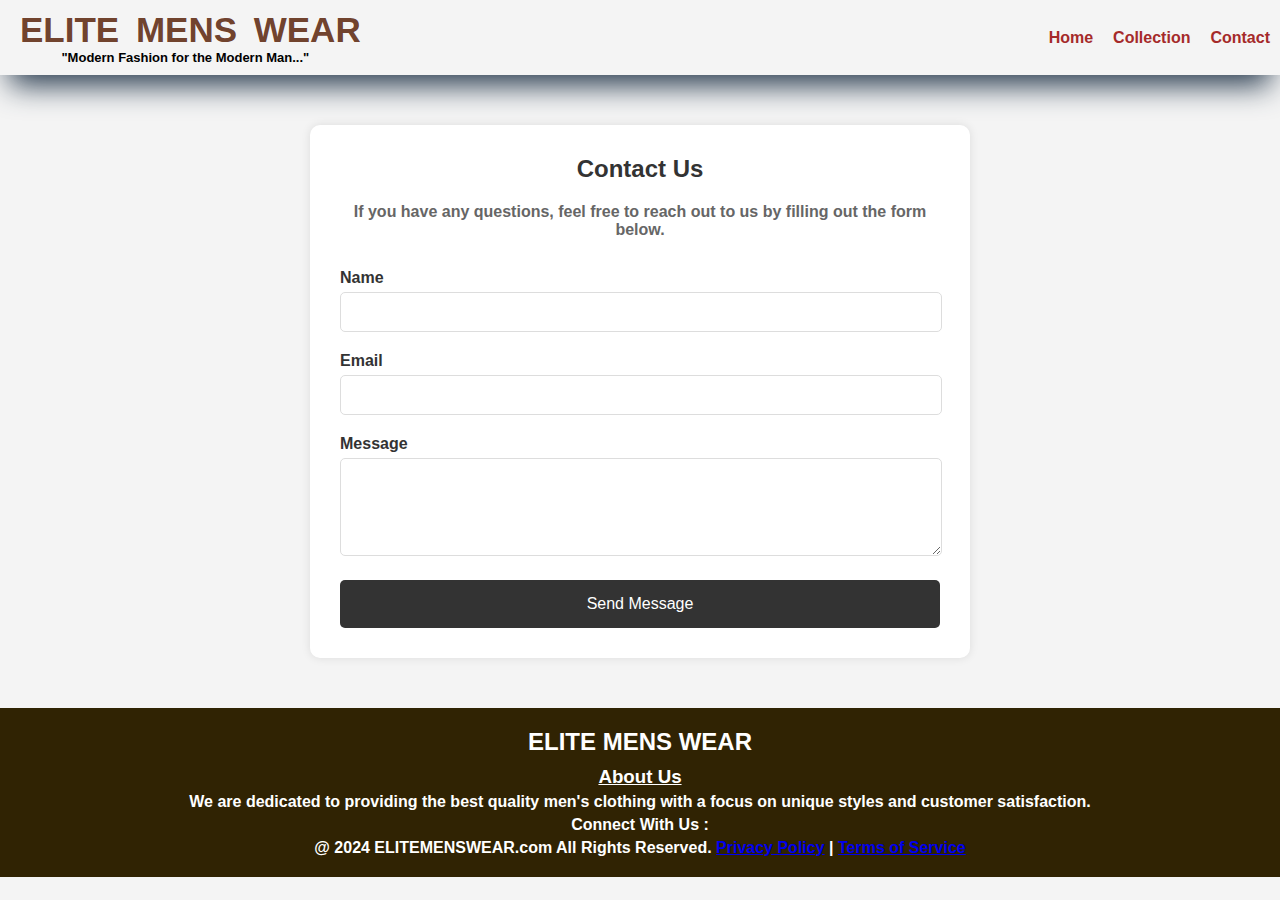
<file: contact.html>
<!DOCTYPE html>
<html lang="en">
  <head>
    <meta charset="UTF-8" />
    <meta name="viewport" content="width=device-width, initial-scale=1.0" />
    <title>V 4 U</title>

    <link rel="preconnect" href="https://fonts.googleapis.com" />
    <link rel="preconnect" href="https://fonts.gstatic.com" crossorigin />
    <link
      href="https://fonts.googleapis.com/css2?family=Poppins:ital,wght@0,100;0,200;0,300;0,400;0,500;0,600;0,700;0,800;0,900;1,100;1,200;1,300;1,400;1,500;1,600;1,700;1,800;1,900&display=swap"
      rel="stylesheet"
    />

    <!--My css-->
    <link rel="stylesheet" href="style.css" />

    <!--font awsome icons-->
    <link
      rel="stylesheet"
      href="https://cdnjs.cloudflare.com/ajax/libs/font-awesome/6.6.0/css/all.min.css"
      integrity="sha512-Kc323vGBEqzTmouAECnVceyQqyqdsSiqLQISBL29aUW4U/M7pSPA/gEUZQqv1cwx4OnYxTxve5UMg5GT6L4JJg=="
      crossorigin="anonymous"
      referrerpolicy="no-referrer"
    />
  </head>
  <body>
    <nav class="navbar">
      <div class="brand">
      <h1>ELITE MENS WEAR</h1>
      
      <p class="slogan">"Modern Fashion for the Modern Man..."</p>
    </div>
      <div class="navbar-links">
        <p class="navbar-link"><a href="index.html">Home</a></p>
        <p class="navbar-link"><a href="collection.html">Collection</a></p>
        <p class="navbar-link"><a href="contact.html">Contact</a></p>
      </div>
      <div class="navbar-menu-toggle" onclick="showNavbar()">
        <i class="fa-solid fa-bars"></i>
      </div>
    </nav>

    <div class="sideNavbar">
      <p style="text-align: right" onclick="closeNavbar()">
        <i class="fa-solid fa-xmark"></i>
      </p>
      <div class="side-navbar-links">
        <p class="side-navbar-link"><a href="index.html">Home</a></p>
        <p class="side-navbar-link"><a href="collection.html">Collection</a></p>
        <p class="side-navbar-link"><a href="contact.html">Contact</a></p>
      </div>
    </div>

    <div class="contact-section">
        <h2>Contact Us</h2>
        <p>If you have any questions, feel free to reach out to us by filling out the form below.</p>
        <form action="#" method="post">
            <div class="form-group">
                <label for="name">Name</label>
                <input type="text" id="name" name="name" required>
            </div>
            <div class="form-group">
                <label for="email">Email</label>
                <input type="email" id="email" name="email" required>
            </div>
            <div class="form-group">
                <label for="message">Message</label>
                <textarea id="message" name="message" rows="4" required></textarea>
            </div>
            <button type="submit">Send Message</button>
        </form>
    </div>
    
       <div class="footer">

        <div class="footer-container">
          <div class="footer-box-1">
            <h2 class="headingtext">ELITE MENS WEAR</h2>
            
            <div class="footer-about">
              <h3><u>About Us</u></h3>
              <p style="margin-top: 5px;">We are dedicated to providing the best quality men's clothing with a focus on unique styles and customer satisfaction.</p>
            <div class="footer-icon-container" style="margin-top: 5px;">
              <h4>Connect With Us :
              <i class="fab fa-instagram-square" style="color: rgb(249, 240, 240);"> </i>
              <i class="fab fa-twitter-square" style="color: white;"> </i>
              <i class="fab fa-facebook-square" style="color: white;"> </i>
            </h4>

            </div>

          </div>
        </div>
        <p style="margin-top: 5px;"">@ 2024 ELITEMENSWEAR.com All Rights Reserved. <a href="#" st>Privacy Policy</a> | <a href="#">Terms of Service</a></p>
       </div>
    <script src="collection.js"></script>
  </body>
</html>
</file>
<file: style.css>
*
{
    padding: 0;
    margin: 0;
}
body
{
    font-family: "Poppins";
  font-weight: 600;
  font-style: normal;
  background-color: rgba(230, 222, 235, 0.529);
  
}

.navbar
{
    display: flex;
    justify-content: space-between;
    align-items:center;
    padding: 10px;
    box-shadow: rgb(38, 57, 77) 0px 20px 30px -10px;
}

.brand h1
{
    margin:0;
    font-size: 35px;
    color:  rgba(100, 49, 26, 0.934);
}

.slogan {
    margin: 0;
    font-size: 13px;
    color: #000000;
    text-align: center;
}

.navbar-links
{
    display: flex;
    column-gap:20px; /*space bw navbar linlks(home,contact)*/
}

.navbar-links a
{
text-decoration: none;
color :brown;
font-size: 16px;
}


.navbar-links a:hover
{
    text-decoration: underline;
    color:brown
}

.navbar-menu-toggle
{
    display:none;
}

.navbar h1
{
word-spacing: 7px;
text-indent:10px ;
}
.navbar-links p:hover
{

transform: scale(1.1);

}
.navbar h4{
    margin-top: 20px;
    
}
/* Side Navbar*/

.sideNavbar{
    background-color: rgb(190, 187, 227);
    width: 30%;
    height: 100%;
    position:fixed;
    top: 0;
    left: -60%;
    padding: 20px;
    color: rgb(231, 96, 96);
    transition: 1.5s;
    
}
.side-navbar-link
{
margin-bottom: 30px;
}
.side-navbar-link a 
{
    text-decoration: none;
    color: brown;
}
.side-navbar-links a:hover
{
    text-decoration: underline;
    transform: scale(1.1);
}
.side-navbar-links p:hover
{
    
    transform: scale(1.1);
}

/*Header*/
.header{
    
    display: flex;
    justify-content: center;
    gap: 50px;
    padding: 50px;

}

.headerbutton
{
    padding-left:20px ;
    padding-right: 20px;
    padding-top: 10px;
    padding-bottom: 10px;
    margin-top: 10px;
    background-color: rgb(11, 2, 56);
    color: white;
    border: none;   
    border-radius: 10px;
cursor: pointer;

   
}
.header-image:hover
{
transform: scale(1.1);
}
.headerbutton:hover
{
    box-shadow: rgba(187, 44, 132, 0.35) 0 -25px 18px -14px inset,rgba(187, 44, 118, 0.25) 0 1px 2px,rgba(187, 44, 134, 0.25) 0 2px 4px,rgba(187, 44, 154, 0.25) 0 4px 8px,rgba(187, 44, 137, 0.25) 0 8px 16px,rgba(187, 44, 156, 0.25) 0 16px 32px;
  transform: scale(1.05);
}
.header h1:hover
{
    color: rgb(251, 110, 2);
    transform: scale(1.1);
}


.service
{
    padding: 20px;
}
    
.services-container-1
{
    display: flex;
    justify-content:space-between;
    align-items: center;
}
.services-container-2
{
    display: flex;
    justify-content:space-between;
    align-items: center;
    gap: 10px;
    padding-top: 10px;
    margin-top: 10px;
}
.services-container-2 div 
{
    border-radius: 10px;
    background-color: rgba(199, 179, 53, 0.334);
    padding: 10px;
}

.header-image
{
    box-shadow: 10px 10px 20px rgba(4, 4, 4, 0.822);
}

.new-arrival
{
    display: flex;
    justify-content:space-around;
    flex-wrap: wrap;

}

.new-arrival-container
{
    position: relative;
    flex-basis: 20%;
}

.new-arrival button 
{
    padding-left: 10%;
    padding-right: 10%;
    padding-top: 5%;
    padding-bottom: 5%;
    margin-top: 10px;
    color: rgb(70, 42, 0);
    border-radius: 10px;
    background-color: rgb(176, 221, 238);
    position: absolute;
    top: 50%;
    left: 18%;
    border: none;
}

/* News letter section*/
.news
{
    margin-top: 20px;
    display: flex;
    flex-direction: column;
    align-items:center ;
}

.news input
{
    margin-top: 10px;
    padding: 12px;
    width: 80vw;
    margin-bottom: 10px;
    border: solid black 3px;
}

.news button
{
    margin-top: 10px;
    color: rgb(187, 204, 204);
    background-color: rgb(44, 15, 0);
    border-radius: 10px;
    padding: 10px;
    border: none;
}
/* Media Query*/

.footer
{
    margin-top: 20px;
    padding: 20px;
    background-color: rgb(48, 35, 3);
    color: white;
    text-align: center;
    
}
.footer-about
{
    margin-top: 10px;
   
}

body {
    font-family: Arial, sans-serif;
    background-color: #f4f4f4;
    margin: 0;
    padding: 0;
}

.contact-section {
    background-color: #fff;
    padding: 30px;
    max-width: 600px;
    margin: 50px auto;
    box-shadow: 0 0 10px rgba(0, 0, 0, 0.1);
    border-radius: 10px;
    
}

.contact-section h2 {
    text-align: center;
    margin-bottom: 20px;
    color: #333;
}

.contact-section p {
    text-align: center;
    margin-bottom: 30px;
    color: #666;
}

.form-group {
    margin-bottom: 20px;
}

.form-group label {
    display: block;
    margin-bottom: 5px;
    color: #333;
}

.form-group input, .form-group textarea {
    width: calc(100% - 20px);
    padding: 10px;
    border: 1px solid #ddd;
    border-radius: 5px;
    font-size: 16px;
}

.form-group textarea {
    resize: vertical;
}

button[type="submit"] {
    display: block;
    width: 100%;
    padding: 15px;
    background-color: #333;
    color: #fff;
    border: none;
    border-radius: 5px;
    font-size: 16px;
    cursor: pointer;
}

button[type="submit"]:hover {
    background-color: #555;
}


@media screen and (max-width:700px) 
{
    .navbar-menu-toggle
    {
        display: block;
    }
    .navbar-links
    {
        display:none;
    }
    .header-image
{
     width: 280px;
   height: auto;
}
.services-container-1
{
    display: none;
}
.services-container-2
{
flex-direction: column;
}
}
</file>
